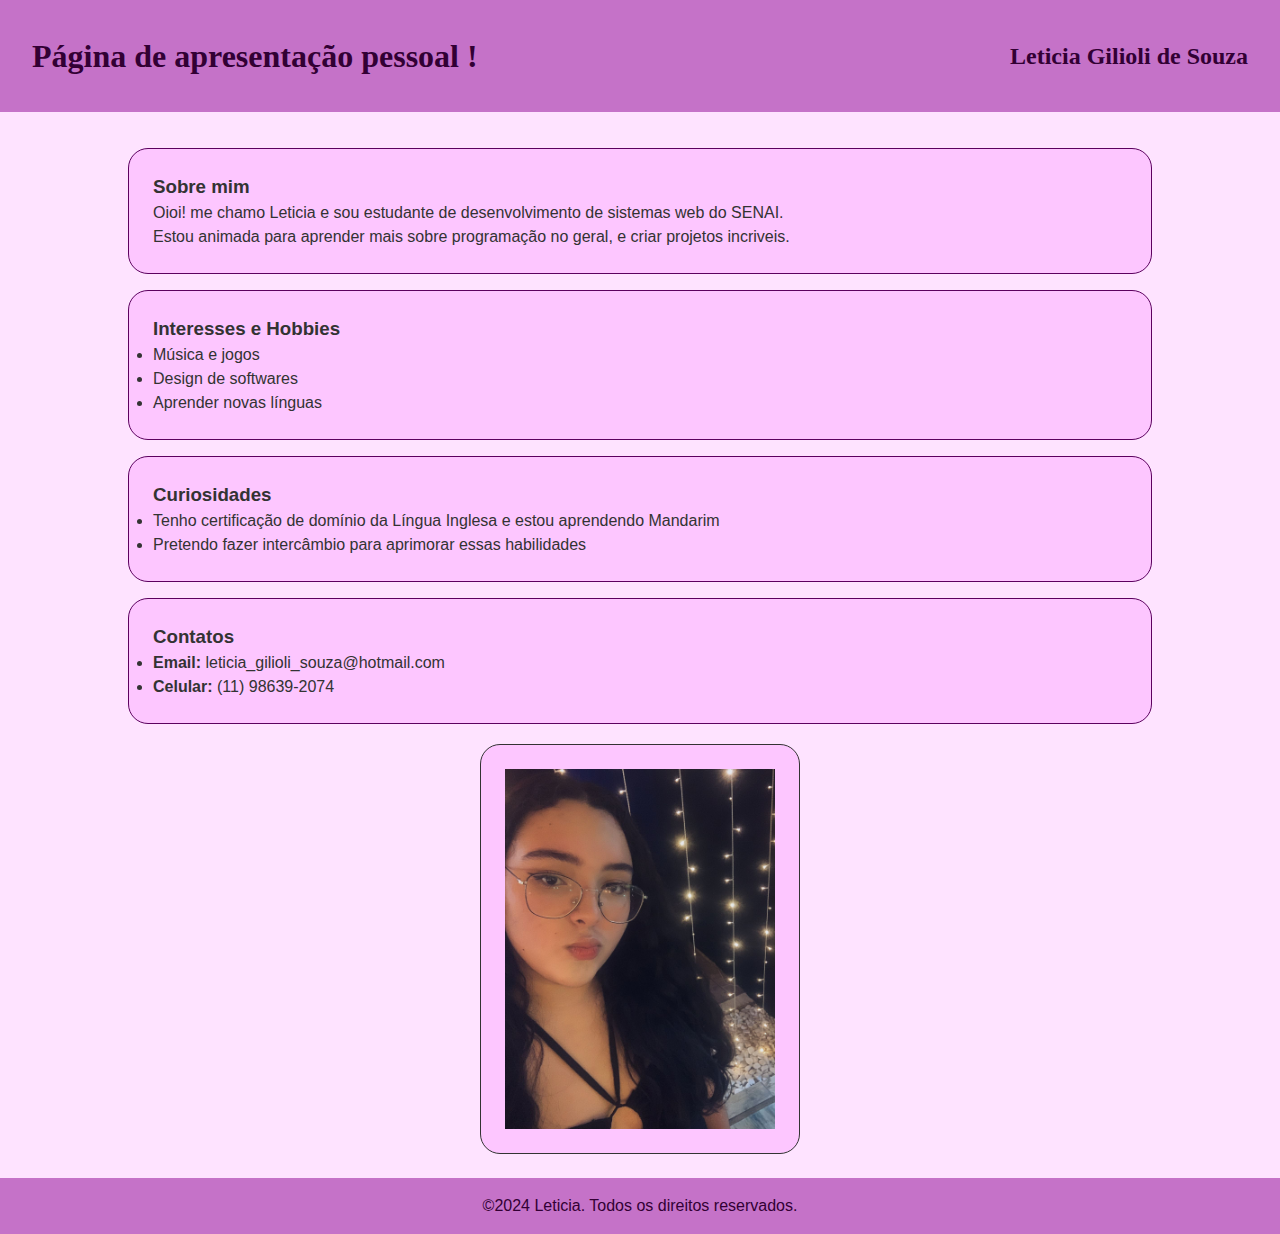
<file: index.html>
<!DOCTYPE html>
<html lang="pt-br">
    <head>
        <meta charset="UTF-8">
        <!-- metatag para identificação -->
        <meta name="Leticia" content="Developers DA2025">

        <!-- responsividade -->
        <meta name="viewport" content="width=device-width, initial-scale=1.0">
        <title>My page</title>
        <link rel="stylesheet" href="CSS/myFacePage.css">

        <!-- favicon -->
        <link rel="shortcut icon" href="IMG/estrela - Copia - Copia.png" type="Imagem/x-icon">

    </head>

    <body>
        <header>
            <h1>Página de apresentação pessoal !</h1>
            <h2>Leticia Gilioli de Souza</h2>
        </header>

        <main>
            <section>
                <h3>Sobre mim</h3>
                <p>Oioi! me chamo Leticia e sou estudante de desenvolvimento de sistemas web do SENAI.
                <br>Estou animada para aprender mais sobre programação no geral, e criar projetos incriveis.</p>
            </section>

            <section>
                <h3>Interesses e Hobbies</h3>
                <!-- lista não ordenada -->
                <ul>
                    <li>Música e jogos</li>
                    <li>Design de softwares</li>
                    <li>Aprender novas línguas</li>
                </ul>
            </section>

            <section>
                <h3>Curiosidades</h3>
                <!-- lista não ordenada -->
                <ul>
                    <li>Tenho certificação de domínio da Língua Inglesa e estou aprendendo Mandarim</li>
                    <li>Pretendo fazer intercâmbio para aprimorar essas habilidades</li>
                </ul>
            </section>

            <section>
                <h3>Contatos</h3>
                <!-- lista não ordenada -->
                <ul>
                    <li><strong>Email:</strong> leticia_gilioli_souza@hotmail.com</li>
                    <li><strong>Celular:</strong> (11) 98639-2074</li>
                </ul>
            </section>
        </main>

        <!-- carrossel de fotos -->
        <section class="carousel">
            <div class="slides">
                <img src="IMG/eu.jpeg" alt="Imagem 1" class="active">
                <img src="IMG/programação.jpeg" alt="Imagem 2">
                <img src="IMG/css.jpeg" alt="Imagem 3">
            </div>
        </section>
    
        <script>
            let currentIndex = 0;
            const slides = document.querySelectorAll('.carousel .slides img');
            const totalSlides = slides.length;
    
            setInterval(() => {
                slides[currentIndex].classList.remove('active');
                currentIndex = (currentIndex + 1) % totalSlides;
                slides[currentIndex].classList.add('active');
            }, 3000);
        </script><br>

        <footer>
            <p>&copy;2024 Leticia. Todos os direitos reservados.</p>
        </footer>
    </body>
</html>
</file>
<file: CSS/myFacePage.css>
/* Reset basico e estilos gerais */
* {
    box-sizing: border-box;
    margin: 0;
    padding: 0;
}

body {
    font-family: Arial, Helvetica, sans-serif;
    line-height: 1.5;
    color: #333;
    background-color: rgb(254, 227, 255);
    /* Usa flexbox para o layout geral da página */
    display: flex;
    /* Organiza os elementos em coluna */
    flex-direction: column;
    /* Garante que o body ocupe toda a altuda do viewport */
    min-height: 100vh;
}

/* Estilo de cabeçalho */
header {
    background-color: rgb(197, 114, 200);
    color: rgb(50, 0, 52);
    font-family: 'Times New Roman', Times, serif;
    padding: 2rem;
    /* Usa o flexbox para o layout do cabeçalho */
    display: flex;
    /* Distribui os elementos horizontalmente */
    justify-content: space-between;
    /* Alinha os elementos do nav verticalmente */
    align-items: center;
}

/* Estilo do conteudo principal */
main {
    /* Permite que o conteudo principal cresça e ocupe o espaço disponivel */
    flex: 1;
    width: 80%;
    margin: 20px auto;
    /* Usa o flexbox para o layout do conteudo principal */
    display: flex;
    /* Permite que os elementos quebrem para a proxima linha */
    flex-wrap: wrap;
}

section {
    /* Ocupa toda a largura */
    flex: 0 0 100%;
    background-color: rgba(252, 173, 255, 0.54);
    padding: 1.5rem;
    margin-top: 1rem;
    border: 1px solid rgb(92, 1, 95);
    border-radius: 20px;
}

/* Carrossel organização no CSS */
.carousel {
    width: 100%;
    max-width: 20rem;
    margin: 0 auto;
    position: relative;
    overflow: hidden;
    border: 1px solid #333;
}

.slides {
    display: flex;
    transition: transform 0.5s ease-in-out;
}

.slides img {
    width: 100%;
    height: auto;
    display: none;
}

.slides img.active {
    display: block;
}

/* Estilos de rodape */
footer {
    background-color: rgb(197, 114, 200);
    color: rgb(50, 0, 52);
    text-align: center;
    padding: 1rem;
}
</file>
